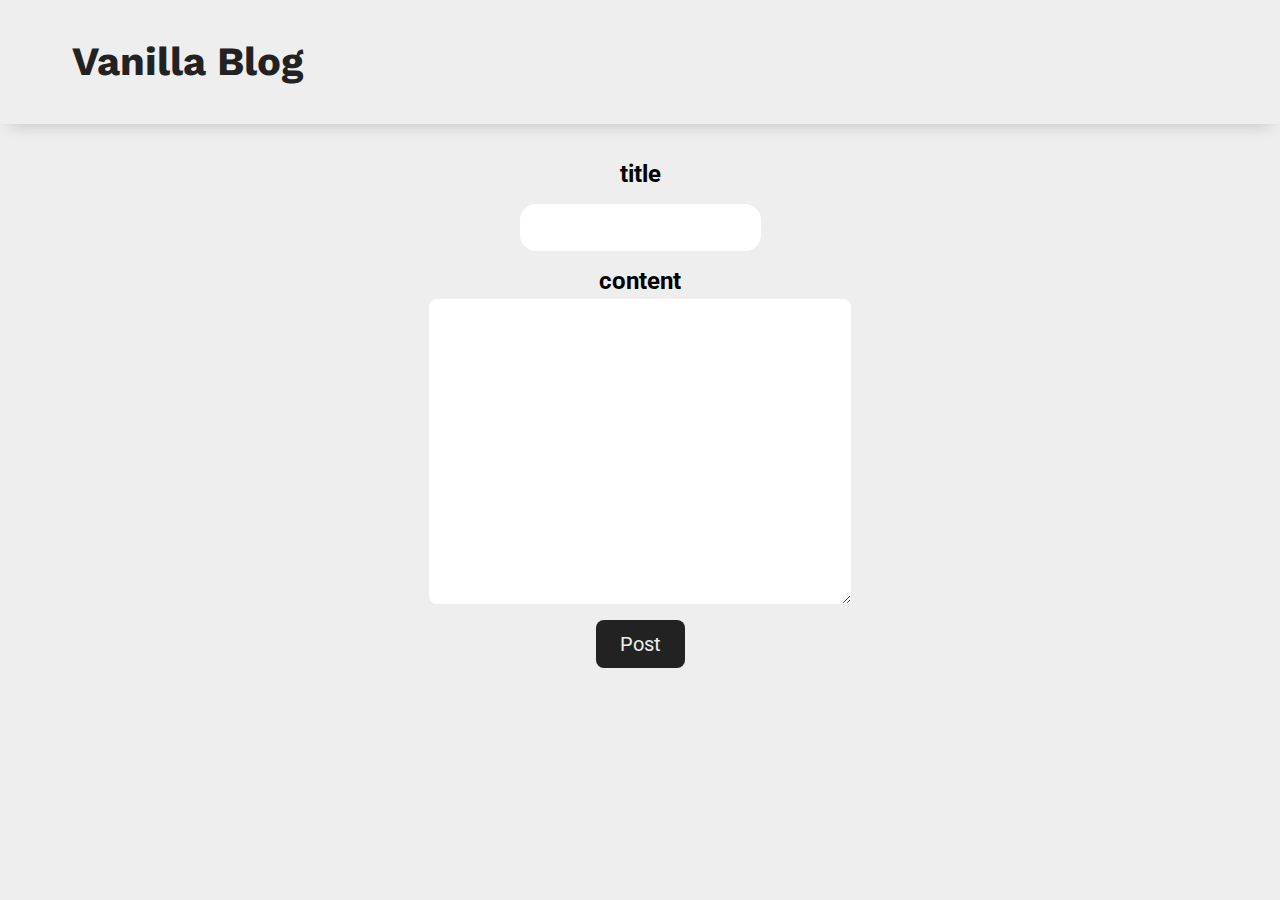
<file: blog.html>
<!DOCTYPE html>
<html lang="en">
    <head>
        <meta charset="UTF-8">
        <meta name="viewport" content="width=device-width, initial-scale=1.0">
        <meta http-equiv="X-UA-Compatible" content="ie=edge">
        <title>Vanilla Blog - Add Blog</title>
        <!-- Stylesheets -->
        <link rel="stylesheet" href="./assets/stylesheets/style.css">
        <!-- Fonts -->
        <link 
            href="https://fonts.googleapis.com/css?family=Roboto:400,500|Rosarivo:400i|Work+Sans:700&display=swap" 
            rel="stylesheet" 
            />
        <!-- <script src="./assets/scripts/login.js"></script> -->
    </head>
    <body>
        <!-- Header -->
        <header class="header">
            <div class="wrapper flex-between">
                <a class="logo" href="homepage.html">
                    <h1 class="logo-heading">Vanilla Blog</h1>
                </a>
            </div>
        </header>
        <!-- Main -->
        <main>
            <section class="blog">
                <div class="wrapper flex-center">
                    <form action="#" class="blog-title flex-between">
                        <h4>title</h4>
                        <input type="text" name="" id="title-input">
                        <h4>content</h4>
                        <textarea id="blog-content" cols="50" rows="20"></textarea>
                        <button class="button add-blog">
                            Post
                        </button>
                    </form>
                </div>
            </section>
        </main>
        <!-- Footer -->
        <footer></footer>
        <script src="./assets/scripts/blog.js"></script>
    </body>
</html>
</file>
<file: assets/stylesheets/style.css>
html, body, div, span, applet, object, iframe,
h1, h2, h3, h4, h5, h6, p, blockquote, pre,
a, abbr, acronym, address, big, cite, code,
del, dfn, em, img, ins, kbd, q, s, samp,
small, strike, strong, sub, sup, tt, var,
b, u, i, center,
dl, dt, dd, ol, ul, li,
fieldset, form, label, legend,
table, caption, tbody, tfoot, thead, tr, th, td,
article, aside, canvas, details, embed,
figure, figcaption, footer, header, hgroup,
menu, nav, output, ruby, section, summary,
time, mark, audio, video {
  margin: 0;
  padding: 0;
  border: 0;
  font-size: 100%;
  font: inherit;
  vertical-align: baseline; }

/* HTML5 display-role reset for older browsers */
article, aside, details, figcaption, figure,
footer, header, hgroup, menu, nav, section {
  display: block; }

body {
  line-height: 1; }

ol, ul {
  list-style: none; }

blockquote, q {
  quotes: none; }

blockquote:before, blockquote:after,
q:before, q:after {
  content: '';
  content: none; }

table {
  border-collapse: collapse;
  border-spacing: 0; }

/*My reset*/
*::before, *, *::after {
  box-sizing: border-box; }

a {
  display: inline-block;
  text-decoration: none; }

img {
  width: 100%;
  height: auto;
  font-size: 0;
  vertical-align: top; }

button,
input,
textarea {
  box-shadow: none;
  outline: 0;
  border: 0; }

/*Base styles*/
html {
  font-size: 16px;
  line-height: 1.5; }

body {
  line-height: 1.5; }

h1 {
  font-size: 3rem; }

h2 {
  font-size: 2.5rem; }

h3 {
  font-size: 2rem; }

h4 {
  font-size: 1.5rem; }

h5 {
  font-size: 1rem; }

h6 {
  font-size: 0.75rem; }

h1, h2, h3, h4, h5, h6 {
  font-weight: 700; }

p {
  font-size: 1rem; }

/*Align text*/
.text-left {
  text-align: left; }

.text-right {
  text-align: right; }

.text-center {
  text-align: center; }

/*Flex properties*/
.flex-between {
  display: flex;
  align-items: center;
  justify-content: space-between; }

.flex-start {
  display: flex;
  align-items: center;
  justify-content: flex-start; }

.flex-center {
  display: flex;
  align-items: center;
  justify-content: center; }

.align-start {
  display: flex;
  align-items: flex-start; }

[class*="grid-"] {
  display: grid;
  grid-gap: 15px; }

.grid-col-4 {
  grid-template-columns: repeat(4, 1fr); }

.grid-col-3 {
  grid-template-columns: repeat(3, 1fr); }

.grid-col-2 {
  grid-template-columns: repeat(2, 1fr); }

.grid-col-1 {
  grid-template-columns: repeat(1, 1fr); }

/* Center child*/
.center-child {
  display: grid;
  place-items: center; }

.wrapper {
  max-width: 1200px;
  margin: 0 auto;
  padding: 2rem; }

body {
  font-family: "Roboto", sans-serif;
  background: #eee; }

input {
  -webkit-border-radius: 1rem;
  -moz-border-radius: 1rem;
  -ms-border-radius: 1rem;
  border-radius: 1rem;
  padding: 1rem 2rem;
  margin: 0.75rem 0.25rem;
  font-family: "Roboto", sans-serif; }
  input:focus {
    box-shadow: 0 10px 15px -10px rgba(68, 68, 68, 0.3);
    color: #444444; }

.button {
  -webkit-border-radius: 0.5rem;
  -moz-border-radius: 0.5rem;
  -ms-border-radius: 0.5rem;
  border-radius: 0.5rem;
  text-align: center !important;
  padding: 0.75rem 1.5rem !important;
  font-size: 1.25rem !important;
  background: #222;
  color: #eee;
  font-family: "Roboto", sans-serif;
  margin-top: 1rem; }
  .button:hover {
    background: #666;
    box-shadow: 0 10px 15px -10px rgba(68, 68, 68, 0.3);
    color: #eee; }

.header {
  box-shadow: 0 10px 15px -10px rgba(68, 68, 68, 0.3); }
  .header .button {
    text-align: center;
    font-size: 0.75rem !important; }
  .header .header-button {
    max-width: 50% !important; }

.logo {
  font-family: "Work Sans", sans-serif;
  color: #222; }
  .logo:hover {
    color: #666; }

.logo-heading {
  font-size: 2.5rem; }

.login-wrapper {
  display: block; }

.form-control {
  -webkit-border-radius: 0.5rem;
  -moz-border-radius: 0.5rem;
  -ms-border-radius: 0.5rem;
  border-radius: 0.5rem;
  flex-direction: column;
  font-family: "Roboto", sans-serif;
  min-width: 35%;
  max-width: 40%;
  box-shadow: 0 10px 15px -10px rgba(68, 68, 68, 0.3);
  padding-bottom: 2rem; }

.form-header {
  -webkit-border-radius: 0.5rem;
  -moz-border-radius: 0.5rem;
  -ms-border-radius: 0.5rem;
  border-radius: 0.5rem;
  background: #444444;
  color: #eee;
  width: 100%;
  text-align: center;
  margin: 1rem 0;
  padding: 1rem 0; }
  .form-header h2 {
    font-size: 1.5rem; }

.login {
  flex-direction: column; }
  .login a {
    width: 100%;
    padding: 0.5rem;
    font-size: 0.75rem;
    text-align: right; }

.login-button {
  width: fit-content !important; }

.goto-signup {
  margin: 1rem 0;
  text-align: center;
  width: 100%; }

.signup-wrapper {
  display: none; }

.signup {
  flex-direction: column; }

.myblog {
  -webkit-border-radius: 0.5rem;
  -moz-border-radius: 0.5rem;
  -ms-border-radius: 0.5rem;
  border-radius: 0.5rem;
  padding: 1rem;
  font-family: "Rosarivo", serif;
  box-shadow: 0 10px 15px -10px rgba(68, 68, 68, 0.3);
  margin-bottom: 1rem; }
  .myblog header {
    padding: 1rem; }

.read {
  width: 10% !important;
  font-size: 1rem !important;
  padding: 0.5rem !important; }

.blog div {
  flex-direction: column; }

.blog textarea {
  -webkit-border-radius: 0.5rem;
  -moz-border-radius: 0.5rem;
  -ms-border-radius: 0.5rem;
  border-radius: 0.5rem;
  padding: 0.15rem; }

.blog-title {
  flex-direction: column; }
</file>
